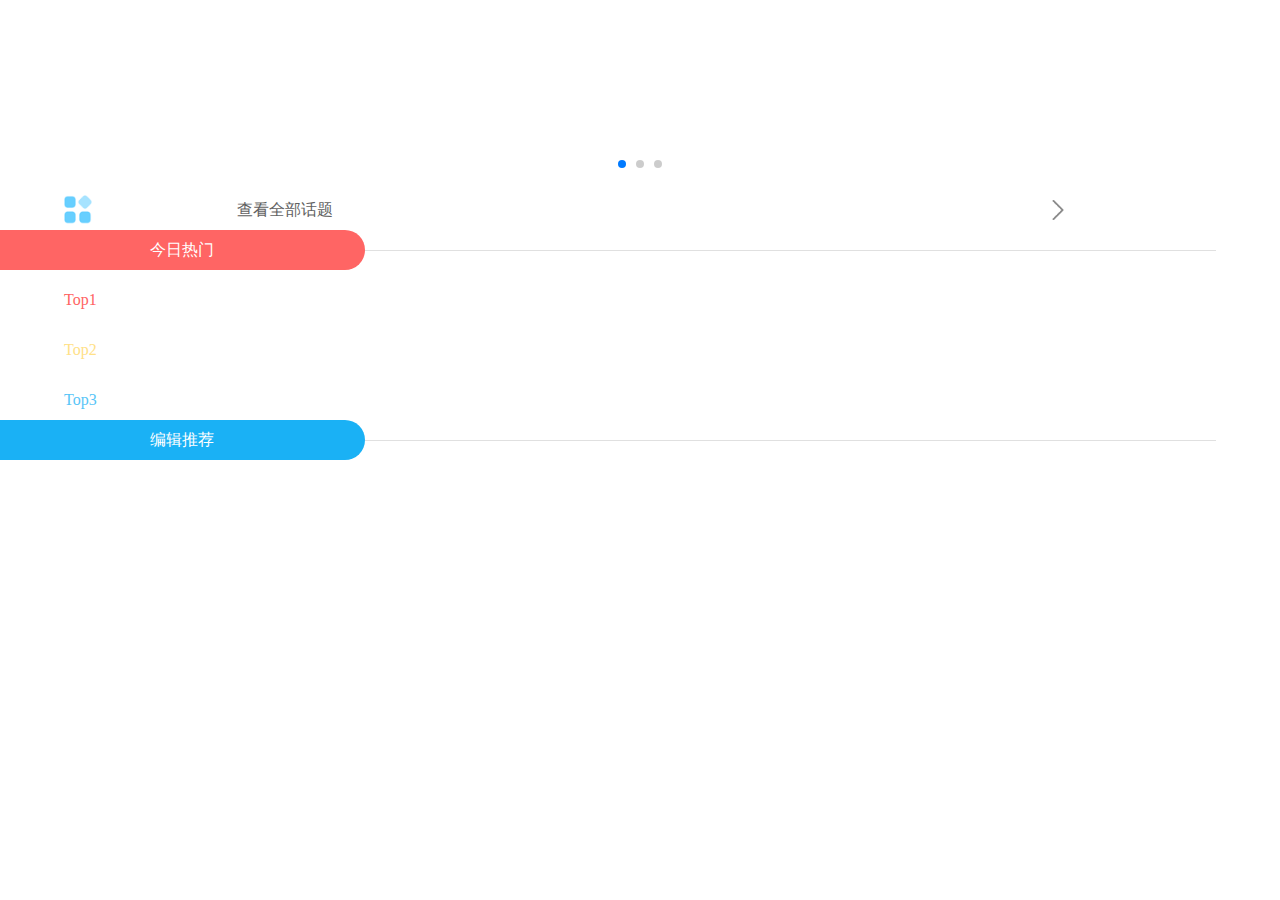
<file: index.html>
<!doctype html>
<html lang="en" id="myHtml">

<head>
      <meta charset="UTF-8">
      <meta name="viewport" content="width=device-width, user-scalable=no, initial-scale=1.0, maximum-scale=1.0, minimum-scale=1.0">
      <meta http-equiv="X-UA-Compatible" content="ie=edge">
      <title>utribe</title>
      <link rel="stylesheet" type="text/css" href="./style/main.css">
      <link rel="stylesheet" type="text/css" href="./style/swiper-3.4.2.min.css">
</head>

<body>
      <div class="swiper-container" style="height:180px;">
            <div class="swiper-wrapper" id="carousel">
                  <div class="swiper-slide"></div>
                  <div class="swiper-slide"></div>
                  <div class="swiper-slide"></div>
            </div>
            <div class="swiper-pagination"></div>
      </div>
      <div class="mySpace"></div>
      <div class="allTopics" id="lookAll">
            <div class="icon"><img src="./images/menu.png"></div>
            <div class="text"><span>查看全部话题<span></div>
            <div class="arrow"><img src="./images/rightArrow.png"></div>
      </div>
      <div class="cut-off">
            <div class="todayHot column"><span>今日热门</span></div>
            <div class="line">
            </div>      

      </div>
      <div id="hotTopics" class="hotTopics commendPosts">
            <div class="post top1">
                  <span class="rank">Top1</span>
                  <span class="text"></span>
                  <span class="thumb-up"></span>
                  <span class="comment"></span>
            </div>
            <div class="post top2">
                  <span class="rank">Top2</span>
                  <span class="text"></span>
                  <span class="thumb-up"></span>
                  <span class="comment"></span>
            </div>
            <div class="post top3">
                  <span class="rank">Top3</span>
                  <span class="text"></span>
                  <span class="thumb-up"></span>
                  <span class="comment"></span>
            </div>
      </div>
      <div class="cut-off">
            <div class="officialPosts column"><span>编辑推荐</span></div>
            <div class="line">
            </div>        
      </div>
      <div id="official" class="official commendPosts">
            <div class="post">
                  <span class="text"></span>
                  <span class="thumb-up"></span>
                  <span class="comment"></span>
            </div>
            <div class="post">
                  <span class="text"></span>
                  <span class="thumb-up"></span>
                  <span class="comment"></span>
            </div>
            <div class="post">
                  <span class="text"></span>
                  <span class="thumb-up"></span>
                  <span class="comment"></span>
            </div>
            <!-- <div class="post">
                  <span class="text"></span>
                  <span class="thumb-up"></span>
                  <span class="comment"></span>
            </div>
            <div class="post">
                  <span class="text"></span>
                  <span class="thumb-up"></span>
                  <span class="comment"></span>
            </div> -->
      </div>
      <div style="height:70px;width:100%"></div>

      <script type="text/javascript" src="http://apps.bdimg.com/libs/jquery/2.1.4/jquery.min.js"></script>
      <script type="text/javascript" src="./js/swiper-3.4.2.min.js"></script>
      <script type="text/javascript" src="http://apps.bdimg.com/libs/js-cookie/2.04/js.cookie.js"></script>
      <script type="text/javascript" src="./js/main.js"></script>
      <script>
            (function () {
                  var mySwiper = new Swiper('.swiper-container', {
                        loop: true,
                        autoplay: 5000,
                        autoplayDisableOnInteraction: false,
                        
                        pagination: '.swiper-pagination',
                        paginationClickable: true,
                  })
            })();
      </script>
</body>

</html>
</file>
<file: style/main.css>
html {
    margin: 0;
    padding: 0;
    font-size: 62.5%
}

body {
    margin: 0 auto;
    font-family: "微软雅黑"
}

.swiper-container {
    width: 100%;
    margin: 0 auto
}
.swiper-slide{
    background-size:100% 100%;
}
.swiper-container img {
    width: 100%
}

.allTopics {
    height: 40px;
    width: 90%;
    margin: 0 auto;
    display: -webkit-flex;
    flex-flow: row wrap;
    justify-content: flex-start;
    align-items: center
}

.allTopics:active {
    background-color: #f4f4f4
}

.allTopics>.icon {
    width: 15%;
    height: 30px
}

.allTopics>.icon img {
    height: 30px
}

.allTopics>.text {
    width: 70%;
    height: 30px;
    color: #616161;
    display: -webkit-flex;
    flex-flow: row wrap;
    justify-content: flex-start;
    align-items: center
}

.allTopics>.arrow {
    width: 15%;
    height: 30px
}

.allTopics>.arrow img {
    height: 30px
}

.cut-off {
    height: 40px;
    width: 95%;
    display: -webkit-flex;
    flex-flow: row wrap;
    justify-content: flex-start;
    align-items: center
}

.cut-off>.column {
    width: 30%;
    height: 40px;
    border-radius: 0 20px 20px 0;
    display: -webkit-flex;
    flex-flow: row wrap;
    justify-content: center;
    align-items: center;
    color: white
}

.cut-off>.line {
    width: 70%;
    height: 1px;
    border: 0;
    background-color: #e0e0e0
}

.commendPosts {
    width: 90%;
    margin: 0 auto;
    position: relative
}

.commendPosts>.post:active {
    background-color: #f4f4f4
}

.commendPosts>.post {
    margin-top: 10px;
    height: 40px;
    width: 100%
}

.commendPosts>.post>.rank {
    float: left;
    line-height: 40px
}

.commendPosts>.post>.text {
    float: left;
    margin-left: 10px;
    line-height: 40px;
    color: #616161;
    overflow: hidden
}

.todayHot {
    background-color: #ff6564
}

.officialPosts {
    background-color: #1ab1f5
}

.commendPosts>.post>.comment {
    float: right;
    line-height: 40px;
    color: #c4c4c4
}

.commendPosts>.post>.thumb-up {
    float: right;
    margin-left: 10px;
    line-height: 40px;
    color: #c4c4c4
}

.commendPosts>.top1>.rank {
    color: #ff6463
}

.commendPosts>.top2>.rank {
    color: #ffe188
}

.commendPosts>.top3>.rank {
    color: #58c5f7
}

.allTopics .text,.cut-off>.column,.commendPosts>.post>.rank,.commendPosts>.post>.text {
    font-size: 1.6rem
}

.commendPosts>.post>.thumb-up,.commendPosts>.post>.comment {
    font-size: 1rem
}

.mySpace {
    width: 100%;
    height: 10px;
    background-color: white;
}

.bigTopic {
    width: 47%;
    height: 130px;
    float: left;
    margin-left: 2%;
    margin-top: 10px;
    box-shadow: 0 0 2px #888;
    border-radius: 3px
}

.bigTopic>.pic {
    width: 100%;
    height: 100px;
    position: relative;
    border-radius: 3px 3px 0 0;
    overflow: hidden
}

.bigTopic>.pic img {
    width: 100%;
    height: 100%
}

.bigTopic>.pic>.follow {
    position: absolute;
    bottom: 5px;
    left: 0;
    width: 50%;
    font-size: 1rem;
    color: white;
    text-align: center;
    display: none
}

.bigTopic>.pic>.post {
    position: absolute;
    bottom: 5px;
    right: 0;
    width: 50%;
    font-size: 1rem;
    color: white;
    text-align: center;
    display: none
}

.bigTopic>.text {
    height: 30px;
    line-height: 30px;
    text-align: center;
    color: #212121;
    font-size: 1.6rem
}
</file>
